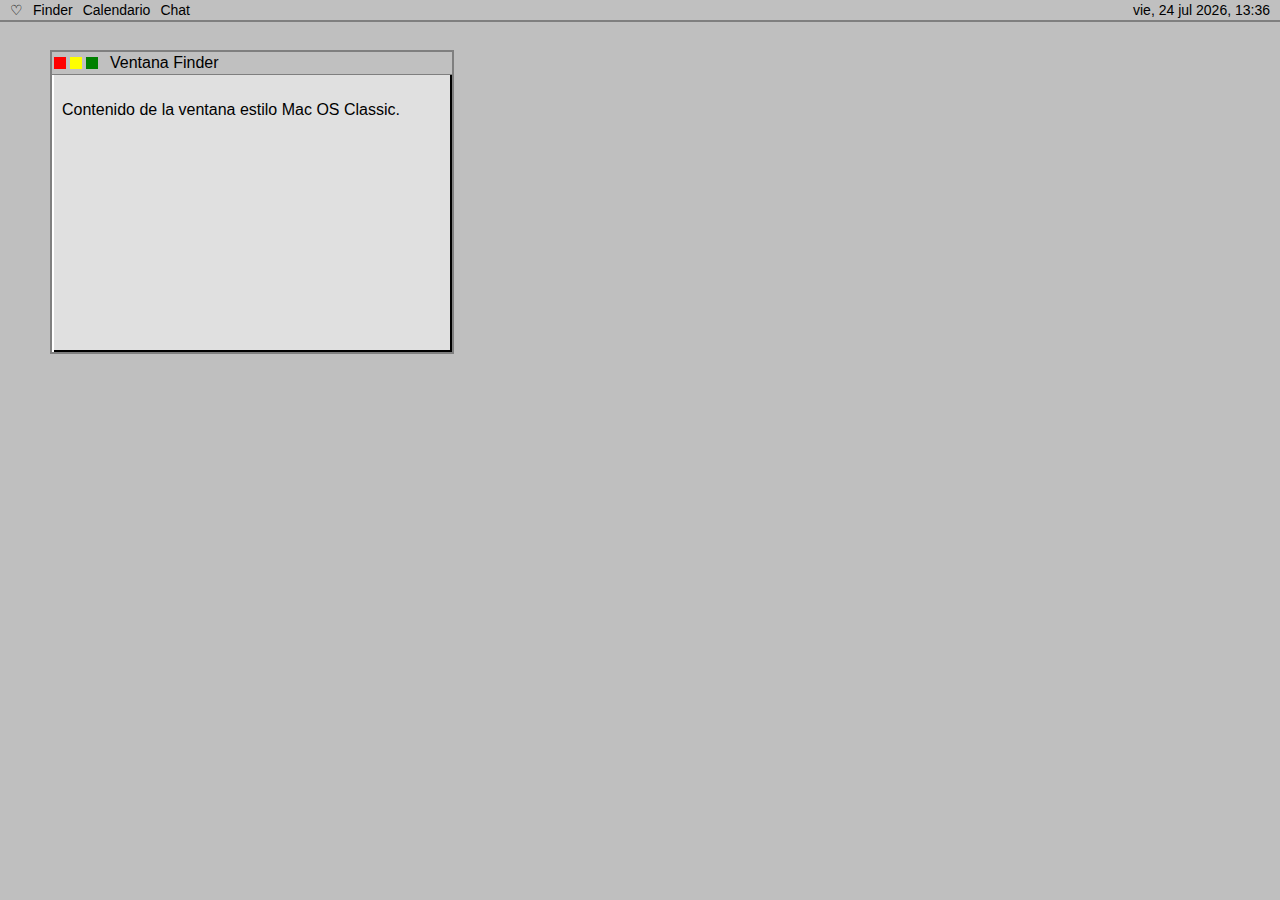
<file: index.html>
<!DOCTYPE html>
<html lang="es">
<head>
    <meta charset="UTF-8">
    <meta name="viewport" content="width=device-width, initial-scale=1.0">
    <title>Mac OS Classic Style by ULI</title>
    <link rel="stylesheet" href="style.css">
</head>
<body>
    <div class="menu-bar">
        <div class="menu-item" id="apple-icon">♡</div>
        <div class="menu-item" id="finder-menu">Finder</div>
        <div class="menu-item" id="calendar-menu">Calendario</div>
        <div class="menu-item" id="chat-menu">Chat</div>
        <div class="menu-spacer"></div>
        <div class="menu-item" id="date-display"></div>
    </div>

    <div class="window" id="main-window">
        <div class="window-header">
            <div class="window-buttons">
                <button class="close-btn"></button>
                <button class="min-btn"></button>
                <button class="max-btn"></button>
            </div>
            <span class="window-title">Ventana Finder</span>
        </div>
        <div class="window-content">
            <p>Contenido de la ventana estilo Mac OS Classic.</p>
        </div>
    </div>

    <script src="script.js"></script>
</body>
</html>
</file>
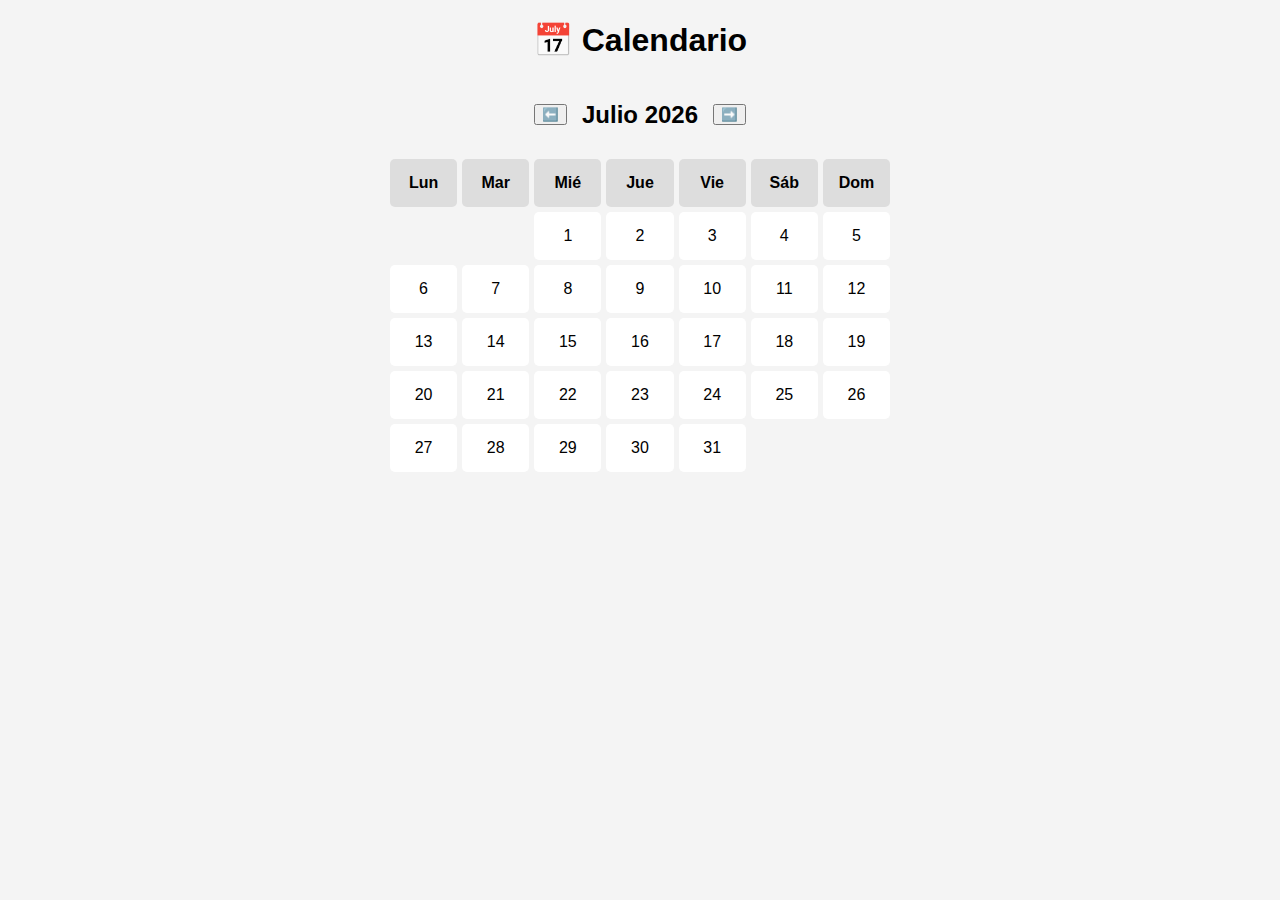
<file: calendario/calendario.html>
<!DOCTYPE html>
<html lang="es">
<head>
    <meta charset="UTF-8">
    <meta name="viewport" content="width=device-width, initial-scale=1.0">
    <title>Calendario JSON</title>
    <link rel="stylesheet" href="style.css">
</head>
<body>
    <h1>📅 Calendario</h1>

    <div class="calendar-header">
        <button id="prev-month">⬅️</button>
        <h2 id="month-year"></h2>
        <button id="next-month">➡️</button>
    </div>

    <div id="calendar"></div>

    <script src="script.js"></script>
</body>
</html>
</file>
<file: style.css>
/* --- Calendario --- */
.calendar-header {
    display: flex;
    align-items: center;
    justify-content: space-between;
    margin-bottom: 10px;
    width: 100%;
    max-width: 350px;
    margin-left: auto;
    margin-right: auto;
}

.calendar-header button {
    min-width: 36px;
    max-width: 36px;
    height: 32px;
    font-size: 18px;
    border-radius: 4px;
    border: 1px solid #bfbfbf;
    background: #e0e0e0;
    cursor: pointer;
    transition: background 0.2s;
}
.calendar-header button:hover {
    background: #d0d0d0;
}

.calendar-header h2 {
    flex: 1;
    text-align: center;
    margin: 0 8px;
    font-size: 18px;
    font-weight: bold;
}

#calendar {
    display: grid;
    grid-template-columns: repeat(7, 1fr);
    gap: 8px;
    max-width: 100%;
    margin: 0 auto;
    background: none;
    padding: 15px;
}

.day, .day-name {
    background: #fff;
    padding: 20px 0;
    border-radius: 2px;
    box-sizing: border-box;
    font-family: inherit;
    font-size: 17px;
    border: 1px solid #c0c0c0;
    text-align: center;
    min-width: 70px;
}

.day-name {
    font-weight: bold;
    background: #e0e0e0;
    color: #333;
    border-bottom: 2px solid #bfbfbf;
}

.event {
    background: #ffeb3b;
    font-weight: bold;
    cursor: pointer;
    color: #222;
    border: 1.5px solid #bfbfbf;
}



body {
    margin: 0;
    font-family: 'Chicago', sans-serif;
    background-color: #bfbfbf;
}

.menu-bar {
    display: flex;
    align-items: center;
    background-color: #c0c0c0;
    border-bottom: 2px solid #7f7f7f;
    padding: 2px 5px;
    font-size: 14px;
    user-select: none;
}

.menu-item {
    margin: 0 5px;
    cursor: default;
}

.menu-spacer {
    flex: 1;
}

.window {
    position: absolute;
    top: 50px;
    left: 50px;
    width: 400px;
    height: 300px;
    background-color: #e0e0e0;
    border: 2px solid #7f7f7f;
    box-shadow: 2px 2px 0 #fff inset, -2px -2px 0 #000 inset;
}

.window-header {
    display: flex;
    align-items: center;
    background-color: #c0c0c0;
    padding: 2px;
    cursor: move;
    border-bottom: 1px solid #7f7f7f;
}

.window-buttons {
    display: flex;
    margin-right: 8px;
}

.window-buttons button {
    width: 12px;
    height: 12px;
    margin-right: 4px;
    border: none;
    outline: none;
    cursor: pointer;
}

.close-btn { background-color: red; }
.min-btn { background-color: yellow; }
.max-btn { background-color: green; }

.window-title {
    flex: 1;
}

.window-content {
    padding: 10px;
}

.window.maximized {
    top: 20px !important;
    left: 0 !important;
    width: 100% !important;
    height: calc(100% - 20px) !important;
}
</file>
<file: calendario/style.css>
body {
    font-family: Arial, sans-serif;
    background: #f4f4f4;
    text-align: center;
}

.calendar-header {
    display: flex;
    justify-content: center;
    align-items: center;
    gap: 15px;
    margin-bottom: 10px;
}

#calendar {
    display: grid;
    grid-template-columns: repeat(7, 1fr);
    gap: 5px;
    max-width: 500px;
    margin: auto;
}

.day, .day-name {
    background: white;
    padding: 15px;
    border-radius: 5px;
    box-sizing: border-box;
}

.day-name {
    font-weight: bold;
    background: #ddd;
}

.event {
    background: #ffeb3b;
    font-weight: bold;
    cursor: pointer;
}
</file>
